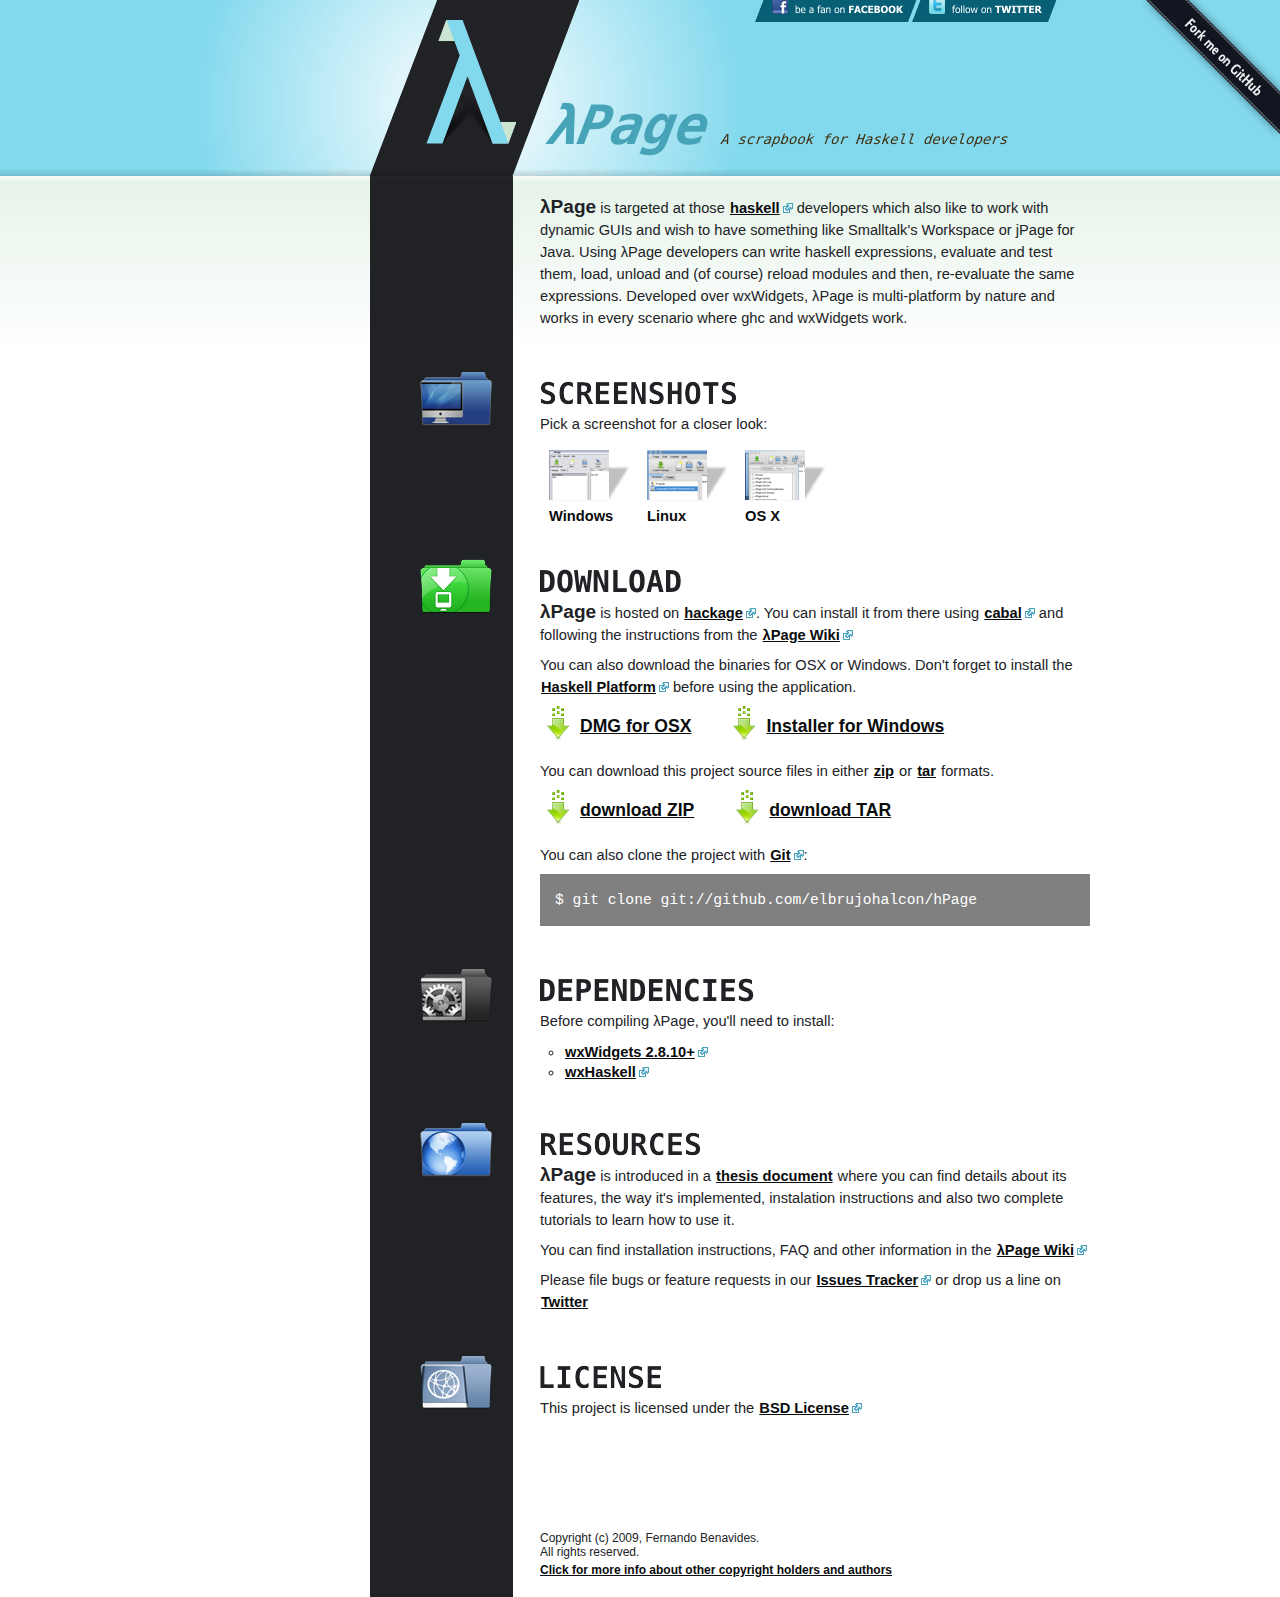
<file: index.html>
<?xml version="1.0"?>
<!DOCTYPE html 
     PUBLIC "-//W3C//DTD XHTML 1.0 Transitional//EN"
     "http://www.w3.org/TR/xhtml1/DTD/xhtml1-transitional.dtd">

<html xmlns="http://www.w3.org/1999/xhtml" xml:lang="en-EN" lang="en-EN">

<!--
	* XHTML 1.0 Transitional
	* @author Darío Ruellan
-->

<head>

	<title>λPage - A scrapbook for Haskell developers</title>

        <meta name="google-site-verification" content="JP_O_AAEjn7aBEQF6CGc6YIXiMSAXIpuTGiyJJK3u3o" />
        <meta http-equiv="Content-Type" content="text/html; charset=UTF-8" />
	<meta name="language" content="en-EN" />
	<meta name="robots" content="ALL" />
	<meta name="author" content="Fernando Benavides, Darío Ruellan" />

	<script src="js/jquery-1.3.2.min.js" type="text/javascript"></script>
	<script src="js/jqmodal.js" type="text/javascript"></script>
	<script src="js/jqmodal_iframe.js" type="text/javascript"></script>
	<script src="js/global.js" type="text/javascript"></script>

	<link rel="stylesheet" href="css/global.css" type="text/css" media="screen,projection,print" charset="UTF-8" />
	<link rel="stylesheet" href="css/jqmodal.css" type="text/css" media="screen,projection,print" charset="UTF-8" />

</head>
<body>

	<!-- Header -->
	<div id="header">
	
	<a href="http://github.com/elbrujohalcon/hPage" class="github"><img src="images/forkme_right.png" alt="fork me on GitHub" /></a>
	
	<div class="frame">
		<h1>
			<a href="#"><img src="images/header_banner.png" alt="λPage - A scrapbook for Haskell developers" /></a>
		</h1>
		<div class="social">
			<a href="http://twitter.com/hpage" class="twitter"><img src="images/btn_twitter.png" alt="follow on Twitter" /></a>
			<a href="http://www.facebook.com/pages/Page/122355656148" class="facebook"><img src="images/btn_facebook.png" alt="be a fan on Facebook" /></a>
		</div>
	</div>
	</div>

	<!-- Body -->
	<div id="body">
	<div class="frame">
	
		<div id="stripe"></div>
		<div id="text">
		
			<div>
				<p>
					<em>λPage</em> is targeted at those 
					<a href="http://haskell.org" class="external">haskell</a> developers which also like to work 
					with dynamic GUIs and wish to have something like Smalltalk's Workspace or 
					jPage for Java. Using λPage developers can write haskell expressions, 
					evaluate and test them, load, unload and (of course) reload modules and 
					then, re-evaluate the same expressions. Developed over 
					wxWidgets, λPage is multi-platform by nature and works in every scenario 
					where ghc and wxWidgets work.
				</p>
			</div>

			<div>
				<img src="images/tit_icon_screenshots.png" alt="icon screenshots" class="icon" />
				<h2><img src="images/tit_screenshots.png" alt="Screenshots" /></h2>
				
				<p>Pick a screenshot for a closer look:</p>
				<a href="#" class="screenshot" rel="windows">
					<img src="images/screenshots/windows_th.png" alt="windows" />
					<span>Windows</span>
				</a>
				<a href="#" class="screenshot" rel="linux">
					<img src="images/screenshots/linux_th.png" alt="linux" />
					<span>Linux</span>
				</a>
				<a href="#" class="screenshot" rel="osx">
					<img src="images/screenshots/osx_th.png" alt="osx" />
					<span>OS X</span>
				</a>
			
				<div class="clear"></div>
			</div>
			<div>
				<img src="images/tit_icon_download.png" alt="icon download" class="icon" />
				<h2><img src="images/tit_download.png" alt="Download" /></h2>
				
				<p><em>λPage</em> is hosted on <a href="http://hackage.haskell.org/package/hpage" class="external">hackage</a>.
				   You can install it from there using <a href="http://www.haskell.org/cabal" class="external">cabal</a> and following the instructions from the <a class="external" href="http://wiki.github.com/elbrujohalcon/hPage/installing-page">λPage Wiki</a>
				</p>

				<div class="clear"></div>
				
				<p>You can also download the binaries for OSX or Windows.  Don't forget to install the <a href="http://hackage.haskell.org/platform/" class="external">Haskell Platform</a> before using the application.</p>
				
				<a href="http://github.com/downloads/elbrujohalcon/hPage/hpage-0.12.0.dmg" class="download">DMG for OSX</a>
				<a href="http://github.com/downloads/elbrujohalcon/hPage/hpage-0.12.0.exe" class="download">Installer for Windows</a>
								
				<div class="clear"></div>

				<p>You can download this project source files in either <a href="http://github.com/elbrujohalcon/hPage/zipball/master">zip</a> or <a href="http://github.com/elbrujohalcon/hPage/tarball/master">tar</a> formats.</p>
				<a href="http://github.com/elbrujohalcon/hPage/zipball/master" class="download">download ZIP</a>
				<a href="http://github.com/elbrujohalcon/hPage/tarball/master" class="download">download TAR</a>
				
				<div class="clear"></div>

				<p>You can also clone the project with <a href="http://git-scm.com" class="external">Git</a>:</p>
				<p><code>$ git clone git://github.com/elbrujohalcon/hPage</code></p>
				
			</div>
		
			<div>
				<img src="images/tit_icon_dependencies.png" alt="icon dependencies" class="icon" />
				<h2><img src="images/tit_dependencies.png" alt="Dependencies" /></h2>
				<p>Before compiling λPage, you'll need to install:</p>
				<ul>
					<li><a href="http://wxwidgets.org/" class="external">wxWidgets 2.8.10+</a></li>
					<li><a href="http://wxhaskell.sourceforge.net/" class="external">wxHaskell</a></li>
				</ul>

				<div class="clear"></div>
			</div>

			<div>
				<img src="images/tit_icon_resources.png" alt="icon resources" class="icon" />
				<h2><img src="images/tit_resources.png" alt="Rescources" /></h2>
				
				<p><em>λPage</em> is introduced in a <a href="http://github.com/downloads/elbrujohalcon/hPage/hpage-0.11.3.pdf" target="_blank">thesis document</a> where you can find details about its features, the way it's implemented, instalation instructions and also two complete tutorials to learn how to use it.</p>
				<p>You can find installation instructions, FAQ and other information in the <a class="external" href="http://wiki.github.com/elbrujohalcon/hPage">λPage Wiki</a></p>
				<p>Please file bugs or feature requests in our <a class="external" href="http://github.com/elbrujohalcon/hPage/issues">Issues Tracker</a> or drop us a line on <a target="_blank" href="http://twitter.com/direct_messages/create/hpage" class="twitter">Twitter</a></p>
				
				<div class="clear"></div>
			</div>

			<div>
				<img src="images/tit_icon_license.png" alt="icon dependencies" class="icon" />
				<h2><img src="images/tit_license.png" alt="Dependencies" /></h2>
				<p>This project is licensed under the <a href="http://www.opensource.org/licenses/bsd-license.php" class="external">BSD License</a></p>

			</div>

		</div>

		<div id="footer">
			<p>Copyright (c) 2009, Fernando Benavides.<br/>
			All rights reserved.<br/>
			</p>
			<a href="#" class="copyright">Click for more info about other copyright holders and authors</a>
		</div>
	
	</div>
	</div>

	<!-- Modal hack for iFrames -->
	<div id="modalWindow" class="jqmWindow">
		<div class="jqmTitle">
			<a href="#close" class="jqmClose">
				<em>Close</em>
			</a>
			<h1>Title of modal window</h1>
		</div>
		<iframe id="jqmContent" src="">
		</iframe>
	</div>

	<!-- Modal for ScreenShots -->
	<div id="screenshots" class="jqmWindow">
		<div class="jqmTitle">
			<a href="#close" class="jqmClose"><em>Close</em></a>
			<h1>Screenshots <span>Roll over for descriptions</span></h1>
		</div>
		<div class="jqmContent screenshotsP">
			<img id="screenshot" />
		</div>
	</div>

	<!-- Modal for Copyright -->
	<div id="copyright" class="jqmWindow notice">
		<div class="jqmTitle">
			<a href="#close" class="jqmClose"><em>Close</em></a>
			<h1>Copyright Information</h1>
		</div>
			<div class="jqmContent">
				<dl>
					<dd>λPage is a thesis project by</dd>
					<dt>
						Fernando "Brujo" Benavides
						<a href="http://www.google.com/profiles/greenmellon"><img src="images/icn_google.png" alt="google profile" /></a>
						<a href="http://twitter.com/elbrujohalcon"><img src="images/icn_twitter.png" alt="twitter" /></a>
						<a href="http://www.linkedin.com/in/elbrujohalcon"><img src="images/icn_linkedin.png" alt="linkedin" /></a>
					</dt>

					<dd>λPage thesis project is directed by</dd>
					<dt>
						Daniel Gorín and Diego Garverbetsky
                        <a href="http://www-2.dc.uba.ar/exclusivos/garbervetsky/"><img src="images/icn_web.gif" alt="webpage" /></a>
					</dt>
					
					<dd>Project developed at</dd>
					<dt>
						Computer Sciences Department
                        <a href="http://www.dc.uba.ar"><img src="images/icn_web.gif" alt="webpage" /></a><br/>
                        Faculty of Exact and Natural Sciences
                        <a href="http://exactas.uba.ar/"><img src="images/icn_web.gif" alt="webpage" /></a><br/>
                        University of Buenos Aires
                        <a href="http://www.uba.ar/"><img src="images/icn_web.gif" alt="webpage" /></a>
					</dt>

					<dd>λPage webpage design courtesy of</dd>
					<dt>
						Darío Ruellan
						<a href="http://www.google.com/profiles/dario.ruellan"><img src="images/icn_google.png" alt="google profile" /></a>
						<a href="http://www.twitter.com/druellan"><img src="images/icn_twitter.png" alt="twitter" /></a>
						<a href="http://www.linkedin.com/in/darioruellan"><img src="images/icn_linkedin.png" alt="linkedin" /></a>
					</dt>
					
					<dd>Jquery &amp; jqModal courtesy of</dd>
					<dt>John Resig <a href="http://ejohn.org/"><img src="images/icn_web.gif" alt="webpage" /></a> &amp; Brice Burgess <a href="http://dev.iceburg.net/jquery/jqModal"><img src="images/icn_web.gif" alt="webpage" /></a></dt>
					
					<dd>Iconpack courtesy of</dd>
					<dt>Prax08 <a href="http://prax-08.deviantart.com/"><img src="images/icn_web.gif" alt="webpage" /></a></dt>
				</dl>
		</div>
	</div>

</body>
</html>
</file>
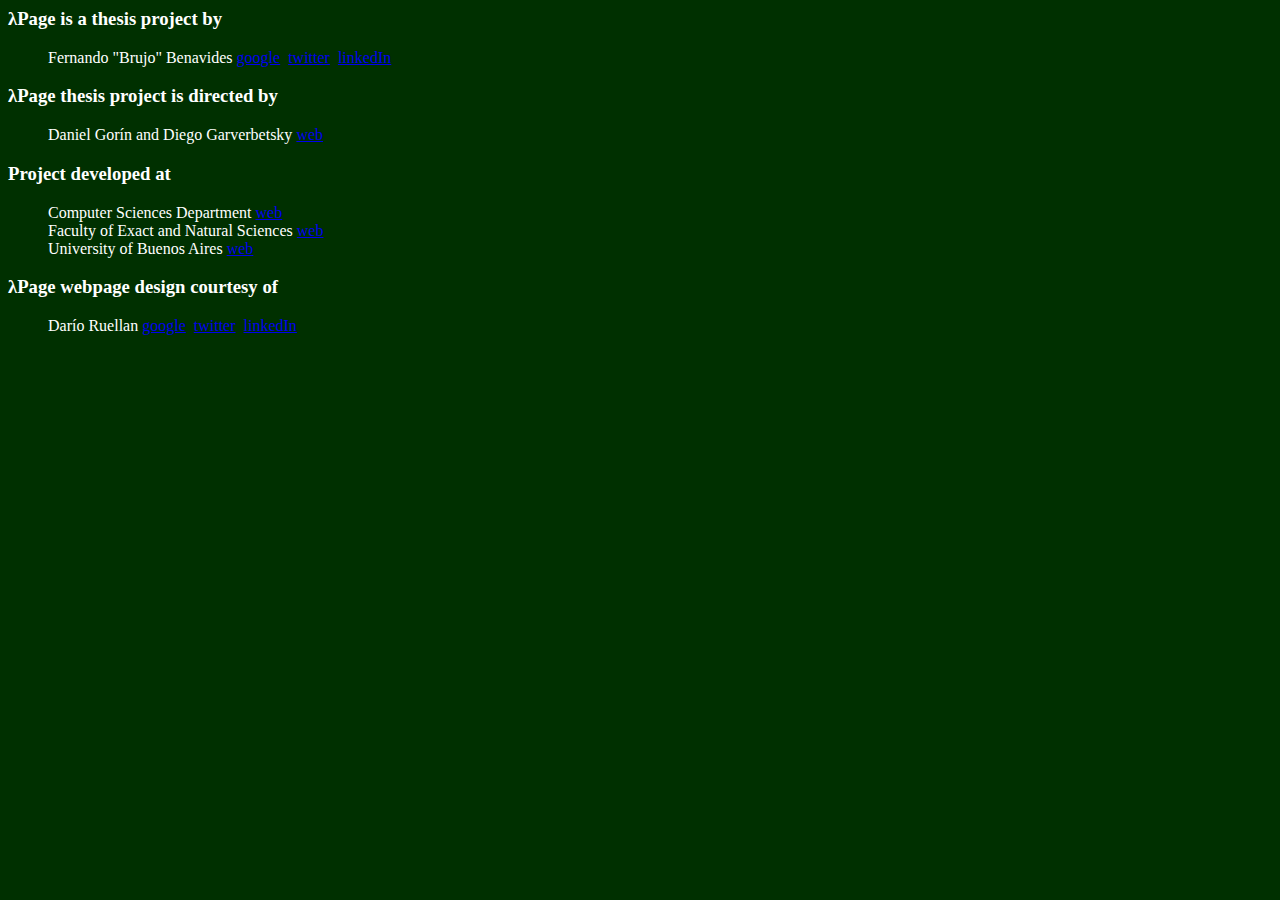
<file: res/help/about.html>
<html xmlns="http://www.w3.org/1999/xhtml" xml:lang="en-EN" lang="en-EN">
<body bgcolor="rgb(33, 34, 38)">
<font color="white">
    <!-- Modal for Copyright -->
    <div id="copyright" border="1">
        <div color="white">
            <dl>
                <h3>&#955;Page is a thesis project by</h3>
                <blockquote>
                    Fernando "Brujo" Benavides
                    <a href="http://www.google.com/profiles/greenmellon">google</a>&nbsp;
                    <a href="http://twitter.com/elbrujohalcon">twitter</a>&nbsp;
                    <a href="http://www.linkedin.com/in/elbrujohalcon">linkedIn</a>
                </blockquote>

                <h3>&#955;Page thesis project is directed by</h3>
                <blockquote>
                    Daniel Gor&iacute;n and Diego Garverbetsky
                    <a href="http://www-2.dc.uba.ar/exclusivos/garbervetsky/">web</a>
                </blockquote>
                
                <h3>Project developed at</h3>
                <blockquote>
                    Computer Sciences Department
                    <a href="http://www.dc.uba.ar">web</a><br>
                    Faculty of Exact and Natural Sciences
                    <a href="http://exactas.uba.ar/">web</a><br>
                    University of Buenos Aires
                    <a href="http://www.uba.ar/">web</a>
                </blockquote>

                <h3>&#955;Page webpage design courtesy of</h3>
                <blockquote>
                    Dar&iacute;o Ruellan
                    <a href="http://www.google.com/profiles/dario.ruellan">google</a>&nbsp;
                    <a href="http://www.twitter.com/druellan">twitter</a>&nbsp;
                    <a href="http://www.linkedin.com/in/darioruellan">linkedIn</a>
                </blockquote>
            </dl>
        </div>
    </div>
</font>
</body>
</html>
</file>
<file: css/jqmodal.css>
/* jqModal base Styling courtesy of;
	Brice Burgess <bhb@iceburg.net> */

/* The Window's CSS z-index value is respected (takes priority). If none is supplied,
	the Window's z-index value will be set to 3000 by default (via jqModal.js). */
	
.jqmWindow {
    display: none;
    
    position: fixed;
	top: 5%;
	left: 5%;
    
    width: 90%;
	height: 90%;
    
    background: #212226;
}

.jqmOverlay { background-color: #47A3B7; }

.jqmTitle{
  margin: 10px;
  height:30px;
  color:#FFF;
  background:#000;
}
.jqmTitle h1 {
  padding: 5px;
  font-size: 17px;
  text-transform: uppercase;
  font-weight: bold;
  color: #FFF;

  float:left;
  height:20px;
}
.jqmTitle h1 a {
	color: silver;
	text-decoration: none;
	font-size: 12px;
	font-weight: normal;
	margin-left: 8px;
}
	.jqmTitle h1 a:hover {
		color: white;
	}
.jqmWindow h4 {
	margin-bottom: 4px;
	font-weight: bold;
}
.jqmWindow .jqmClose em{display:none;}
.jqmWindow .jqmClose {
	 width: 20px;
	 height: 20px;
	 margin: 5px;
	 display: block;
	 float: right;
	 clear: right;
	 background:transparent url(../images/icon_close.png) 0 0 no-repeat;
}
	.jqmWindow .jqmClose:hover {
		 background-position: 0 -20px;
	}


/* Background iframe styling for IE6. Prevents ActiveX bleed-through (<select> form elements, etc.) */
* iframe.jqm {position:absolute;top:0;left:0;z-index:-1;
	width: expression(this.parentNode.offsetWidth+'px');
	height: expression(this.parentNode.offsetHeight+'px');
}

/* Fixed posistioning emulation for IE6
     Star selector used to hide definition from browsers other than IE6
     For valid CSS, use a conditional include instead */
* html .jqmWindow {
     position: absolute;
     top: expression((document.documentElement.scrollTop || document.body.scrollTop) + Math.round(17 * (document.documentElement.offsetHeight || document.body.clientHeight) / 100) + 'px');
}

/* iFrame positioning */

#jqmContent {
	display: none;
	position: relative;
	width: 98%;
	height: 90%;
	margin: auto;
	clear: both;
	border: 0;
}

/* Notice positioning */

.jqmWindow.notice {
    display: none;
    
    position: fixed;
	top: auto;
	bottom: 10%;
	margin: auto;

    left: 50%;
	margin-left: -300px;

    width: 600px;
	height: auto;
    
    background: #212226;
}

.jqmWindow.notice .jqmContent {
	clear: both;
	text-align: left;
	padding: 0 18px 18px 18px;
	color: white;
}
.jqmWindow .jqmContent dd {
	display: block;
	font-size: 8pt;
}
.jqmWindow .jqmContent dt {
	display: block;
	font-size: 14px;
	margin-top: 1px;
	margin-bottom: 8px;
}
</file>
<file: css/global.css>
/**
 * CSS 2.x
 * (c) 2007 Darío G. Ruellan
 * Based on Yahoo's YUI Reset CSS 
 */

/**
 * COLORS:
 * Cyan: 		#82d8ed
 * Black: 		#212226
 * Faded Cyan: 	#111b13
 * Lime: 		#131714
 * Blue: 		#0a0c0d
 */
 
body,div,dl,dt,dd,ul,ol,li,h1,h2,h3,h4,h5,h6,pre,form,fieldset,input,textarea,p,blockquote,th,td { 
	margin:0;
	padding:0;
}
table {
	border-collapse:collapse;
	border-spacing:0;
}
fieldset,img { 
	border:0;
}
address,caption,cite,code,dfn,em,strong,th,var {
	font-style:normal;
	font-weight:normal;
}
ol,ul {
	list-style:none;
}
caption,th {
	text-align:left;
}
h1,h2,h3,h4,h5,h6 {
	font-size:100%;
	font-weight:normal;
}
q:before,q:after {
	content:'';
}
abbr,acronym { 
	border:0;
}

/* CSS Helpers */

div.clear {
	clear: both;
	height: 1px;
	line-height: 0px;
	font-size: 0px;
	margin-bottom: -1px;
}

hr {
	background: gray; 
	color: gray;
	clear: both; 
	float: none; 
	width: 100%; 
	height: 0.1em;
	margin: 0 0 1.4em 0;
	border: none; 
}
img {
	vertical-align: top;
}
a {
	font-weight: bold;
	color: #0a0c0d;
}

/* BODY */

body {
	background: white;
	font-family: Tahoma, Geneva, Calibri, "Helvetica Neue", Helvetica, Arial, sans-serif;
	font-size: 11pt;
	text-align: center;
	margin: 0;
	color: #212226;
}

.frame {
	position: relative;
	width: 900px;
	margin-left: auto;
	margin-right: auto;
	text-align: left;
}

/* Header */

#header {
	position: relative;
	background: #82d8ed url(../images/header_background.png) repeat-x top;
	height: 176px;
}
#header .mainlogo {
	position: absolute;
	left: 0;
	top: 0;
}
#header .github {
	position: absolute;
	right: 0;
	top: 0;
	z-index: 10;
}
#header .social a.twitter{
	position: absolute;
	right: 30px;
	top: -10px;
}
#header .social a.facebook{
	position: absolute;
	right: 170px;
	top: -10px;
}

/* Body */

#body {
	position: relative;
	background: white url(../images/body_background.png) repeat-x top;
	z-index: 1;
}
#stripe {
	position: absolute;
	background: #212226 url(../images/shadow_background.png) repeat-x top;
	top: 0;
	left: 180px;
	z-index: 2;
	width: 143px;
	height: 100%;
}

/* Text */

#text {
	position: relative;
	z-index: 5;
	padding-left: 350px;
	padding-top: 20px;
	padding-bottom: 40px;
}
#text > div {
	padding-bottom: 44px;
}
#text h2 {
	margin-bottom: 8px;
}
#text p {
	position: relative;
	line-height: 150%;
	margin-bottom: 8px;
}
#text em {
	font-weight: bold;
	font-size: 1.3em;
}
#text a {
	padding: 1px;
}
	#text a:hover {
		color: #82d8ed;
	}
#text a.external {
	padding-right: 13px;
	background: url(../images/icn_popout.png) no-repeat 100% 4px;
}

#text ul {
	margin-bottom: 8px;
}
#text ul li {
	list-style: circle;
	margin-left: 24px;
	padding-top: 4px;
}

/* Text Elements */

#text .icon {
	position: absolute;
	z-index: 5;
	margin-left: -120px;
	margin-top: -20px;
}

#text .download {
	float: left;
	background: url(../images/icn_download.png) no-repeat bottom left;
	padding: 5px 5px 5px 40px;
	font-size: 1.2em;
	font-weight: 900;
	padding-top: 10px;
	margin-right: 30px;
	margin-bottom: 18px;
}

#text code {
	background-color: gray;
	color: white;
	padding: 15px;
	display: block;
}

#text .screenshot {
	float: left;
	text-decoration: none;
}
#text .screenshot img {
	margin: 6px;
}
#text .screenshot span {
	display: block;
	margin-left: 8px;
}


/* Footer */

#footer {
	position: relative;
	z-index: 5;
	padding-left: 350px;
	padding-top: 20px;
	padding-bottom: 20px;
	font-size: 9pt;
}
#footer a {
	font-weight: bold;
}
	#footer a:hover {
		color: #82d8ed;
	}
#footer p {
	margin-bottom: 4px;
}

/* Screenshots */
#screenshots a {
	color: white;
}
.screenshotsP {
	width: 100%;
	text-align: center;
}
#screenshot {
	height: 480px;
}
</file>
